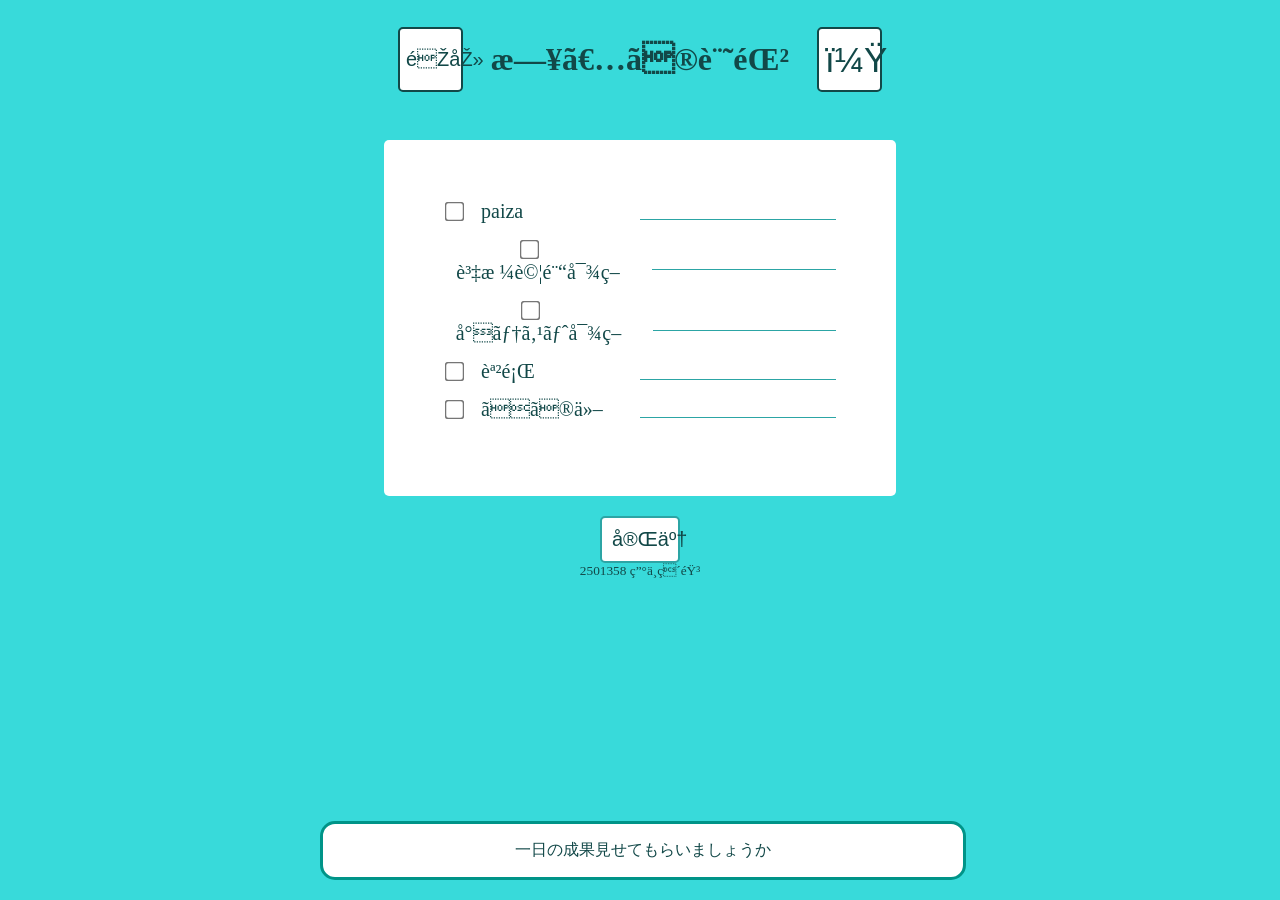
<file: 74/index.html>
<!DOCTYPE html>
    <head>
        <title>学習チェックアプリ</title>
        <link rel="stylesheet" href="css/style.css" >
        <script src="js/script.js" type="text/javascript" charset="UTF-8"></script>
    </head>
    <body>
        <div class="title" id="title">
            <button class="changebutton" onclick="changeComand('resultLog.html')">過去</button>
            <h1>日々の記録</h1>
            <button class="setumeisyo" onclick="displayInstructions('title')">？</button>
        </div>
        <div class="inputForm">
            <div class="koumoku">
                <label><input type="checkbox" name="cheack" value="paiza" class="checkbox">paiza</label>
                <input type="text" class="inputtext" id="paiza">
            </div>

            <div class="koumoku">
                <label><input type="checkbox" name="cheack" value="shiken" class="checkbox">資格試験対策</label>
                <input type="text" class="inputtext" id="shiken">
            </div>

            <div class="koumoku">
                <label><input type="checkbox" name="cheack" value="syotest" class="checkbox">小テスト対策</label>
                <input type="text" class="inputtext" id="syotest">
            </div>

            <div class="koumoku">
                <label><input type="checkbox" name="cheack" value="work" class="checkbox">課題</label>
                <input type="text" class="inputtext" id="work">
            </div>

            <div class="koumoku">
                <label><input type="checkbox" name="cheack" value="other" class="checkbox">その他</label>
                <input type="text" class="inputtext" id="other">
            </div>
        </div>
        <button class="button" onclick="getData()">完了</button>
        <div class="hitokoto" id="hitokoto">
            <p id="coment" class="coment"></p>
            <script>
                window.onload = displayComent("index");
            </script>
        </div>
        <small>2501358 田中琴音</small>
    </body>
</html>
</file>
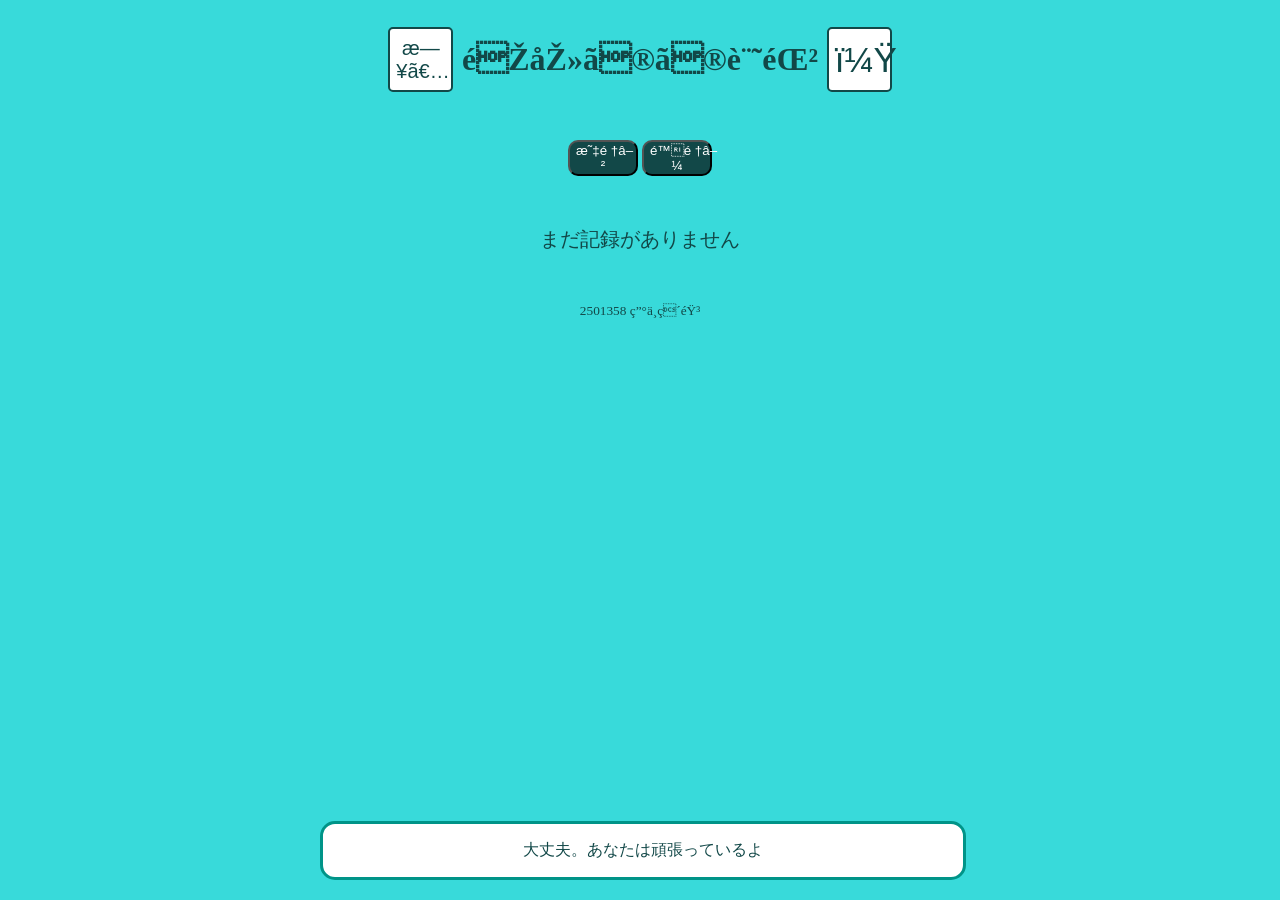
<file: 74/resultLog.html>
<!DOCTYPE html>
    <head>
        <title>過去の記録</title>
        <link rel="stylesheet" href="css/style.css" >
        <script src="js/script.js" type="text/javascript" charset="UTF-8"></script>
    </head>
    <body>
        <div class="title" id="title">
            <button class="changebutton" onclick="changeComand('index.html')">日々</button>
            <h1>過去のの記録</h1>
            <button class="setumeisyo" onclick="displayInstructions('title')">？</button>
        </div>
        <div class="sortFilter" id="sortFilter">
            <button class="sortButton" onclick="outputData('up')">昇順▲</button>
            <button class="sortButton" onclick="outputData('down')">降順▼</button>
        </div>
        <div id="logdiv">

        </div>
        <div class="hitokoto" id="hitokoto">
            <p id="coment" class="coment"></p>
            <script>
                window.onload = displayComent("result");
            </script>
        </div>
        <script>
            window.onload = outputData("up");
        </script>
        <small>2501358 田中琴音</small>
    </body>
</html>
</file>
<file: 74/css/style.css>
body{
    color: rgb(18, 72, 72);
    margin: 0px;
    background-color: rgb(56, 218, 218);
    align-items: center;
    text-align: center;
}

.title{
    text-align: center;
    margin-top: 20px;
    margin-bottom: 40px;
    margin-left: auto;
    margin-right: auto;
    width: 40%;
    box-sizing: border-box;
    display: flex;
    justify-content: space-around;
    align-items: center;
}

.changebutton {
    background-color: white;
    color: rgb(18, 72, 72);
    border: 2px rgb(18, 72, 72) solid;
    border-radius: 5px;
    height: 65px;
    width: 65px;
    font-size: 20px;
}

.changebutton:hover{
    color: rgb(56, 218, 218);
}

.setumeisyo {
    background-color: white;
    color: rgb(18, 72, 72);
    border: 2px rgb(18, 72, 72) solid;
    border-radius: 5px;
    height: 65px;
    width: 65px;
    font-size: 35px;
}

.setumeisyo:hover{
    color: rgb(56, 218, 218);
}

small{
    display: block;
}

/*index.html*/
.inputForm{
    background-color: white;
    border-radius: 5px;
    box-sizing: border-box;
    margin-top: 20px;
    margin-bottom: 20px;
    margin-left: auto;
    margin-right: auto;
    width: 40%;
    padding: 60px;
    justify-content: left;
}

.koumoku {
    box-sizing: border-box;
    font-size: 20px;
    margin-bottom: 15px;
    display: flex;
    justify-content: space-between;
    align-items: center;
}

.checkbox{
    box-sizing: border-box;
    margin-right: 20px;
    transform: scale(1.5);
    color: aqua;
}

.inputtext{
    box-sizing: border-box;
    margin-left: 20px;
    width: 50%;
    border: none;
    border-bottom: 1px solid rgb(44, 165, 165);
}

.inputtext:focus-visible, .inputtext:hover {
    border: none;
    border-bottom: 1px solid rgb(47, 224, 224);
}

.button{
    font-size: 20px;
    color: rgb(18, 72, 72);
    background-color: white;
    width: 80px;
    padding: 10px;
    margin-left: auto;
    margin-right: auto;
    border: 2px solid rgb(44, 165, 165);
    border-radius: 5px;
}

/*resultLog.html*/
#logdiv {
    margin-left: auto;
    margin-right: auto;
    padding: 30px;
    width: 60%;
    box-sizing: border-box;
    text-align: left;
}

.logElement {
    background-color: white;
    color: rgb(18, 72, 72);
    margin-top: 30px;
    margin-bottom: 40px;
    padding: 30px;
    box-sizing: border-box;
    border-radius: 5px;
}

.logTable{
    width: 100%;
    border: none;
    font-size: 20px;
}

/*ソート＆フィルター機能*/
.sortButton{
    width: 70px;
    border-radius: 10px;
    background-color: rgb(18, 72, 72);
    color: white;
}

.sortButton:hover{
    background-color: rgb(47, 224, 224);
}

.textTd {
    text-align: center;
    width: 80%;
    border-bottom: 1px solid rgb(47, 224, 224);
    padding: 10px;
    border-collapse: collapse;
}

/*件数表示*/
.lenDiv {
    text-align: center;
}

.lenP {
    font-size: 25px;
}

.falseDiv{
    text-align: center;
    font-size: 20px;
}

/*共通*/

/*一言コメント*/
.hitokoto {
    position: fixed;
    bottom: 20px;
    left: 320px;
    width: 50%;
    background-color: white;
    border-radius: 15px;
    border: 3px solid rgb(0, 148, 136);
}

/*説明書*/
.insDiv {
    position: fixed;
    top: 50px;
    left: 250px;
    box-sizing: border-box;
    width: 60%;
    height: 80%;
    background-color: rgb(28, 126, 126);
    color: white;
    border-radius: 10px;
    z-index: 100;
    padding: 35px;
}

.insButtonDiv {
    position: absolute;

}

.insButton {
    width: 70px;
    height: 70px;
    background-color: white;
    font-size: 50px;
    text-align: center;
    border-radius: 5px;
    color: rgb(0, 59, 48);
    border: rgb(0, 59, 48) 2px solid;
}

.insButton:hover{
    color: rgb(56, 218, 218);
    border: rgb(56, 218, 218) solid;
}

.insTitle{
    font-size: 40px;
}

.insp, .insAttension {
    font-size: 20px;
    text-align: left;
    margin: 25px;

}

.insAttension {
    color: white;
    text-decoration: underline;
}
</file>
